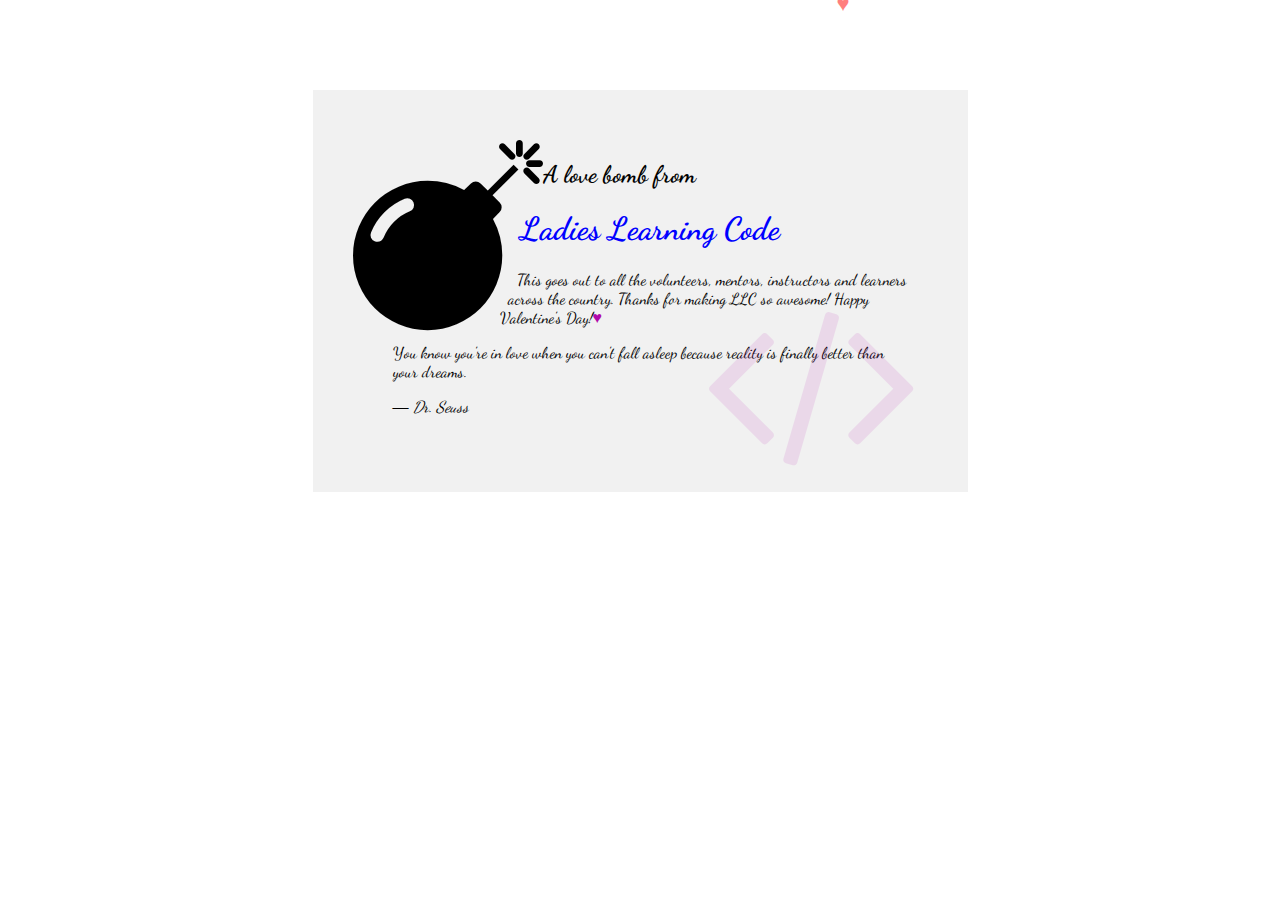
<file: project/index.html>
<!DOCTYPE html>
<html lang="en">
<head>
  <meta charset="UTF-8">
  <title>Ladies Learning Code Love Bomb!</title>
  <link href="https://fonts.googleapis.com/css2?family=Dancing+Script&display=swap" rel="stylesheet">
  <link rel="stylesheet" href="http://maxcdn.bootstrapcdn.com/font-awesome/4.3.0/css/font-awesome.min.css">
  <link rel="stylesheet" href="styles.css">
</head>
<body>

  <main>
    <i class="fa fa-bomb"></i>
    <h2>A love bomb from</h2>
    <h1>Ladies Learning Code</h1>
    <p>This goes out to all the volunteers, mentors, instructors and learners across the country. Thanks for making LLC so awesome! Happy Valentine's Day!<span class="heart-pulse">&#9829;</span></p>

    <span class="heart-falling">&#9829;</span>
    <span class="heart-falling">&#9829;</span>
    <span class="heart-falling">&#9829;</span>
    <span class="heart-falling">&#9829;</span>
    <span class="heart-falling">&#9829;</span>
    <span class="heart-falling">&#9829;</span>

    <blockquote>
      <p>You know you're in love when you can't fall asleep because reality is finally better than your dreams.</p>
      <cite>― Dr. Seuss</cite>
    </blockquote>
    <i class="fa fa-code"></i>
  </main>

</body>
</html>
</file>
<file: project/styles.css>
/* apply a natural box layout model to all elements,
but allowing components to change */
html {
  box-sizing: border-box;
}
*, *:before, *:after {
  box-sizing: inherit;
}

body {
  font-family: 'Dancing Script', cursive;
  font-size: 16px;
}
main {
  max-width: 655px;
  margin: 0 auto;
  position: relative;
  background: #f1f1f1;
  padding: 50px 40px 60px 40px;
  margin-top: 90px;
}
h1 {
  color: blue;
}

.fa-bomb {
  font-size: 190px;
  float: left;

  /* shapes not supported in IE or Firefox */
  shape-outside: polygon(0px 55px, 0 198px, 130px 205px, 168px 122px, 165px 55px, 210px 45px, 209px 0px, 150px 0px);
}

.fa-code {
  position: absolute;
  bottom: 10px;
  right: 50px;
  font-size: 200px;
  opacity: .1;
  color: #B109AA;
}

.heart-pulse {
  color: #B109AA;
  display: inline-block;
  animation: pulse 2s infinite;
}

.heart-falling {
  position: absolute;
  color: red;
  opacity: .5;
  font-size: 22px;
  animation: falling 6s infinite linear;
}
.heart-falling:nth-of-type(1) {
  bottom: 1200px;
  left: 2%;
}
.heart-falling:nth-of-type(2) {
  bottom: 500px;
  left: 15%;
}
.heart-falling:nth-of-type(3) {
  bottom: 1000px;
  left: 50%;
}
.heart-falling:nth-of-type(4) {
  bottom: 475px;
  left: 80%;
}
.heart-falling:nth-of-type(5) {
  bottom: 600px;
  left: 40%;
}
.heart-falling:nth-of-type(6) {
  bottom: 1200px;
  left: 60%;
}

@keyframes pulse {
  0% {
    transform: scale(0.5);
  }
  50% {
    transform: scale(1);
  }
  100% {
    transform: scale(0.5);
  }
}

@keyframes falling {
  0% {
    transform: rotate(360deg);
  }
  50% {
    transform: rotate(0deg);
  }
  100% {
    bottom: -25px;
    transform: rotate(-360deg);
  }
}
</file>
